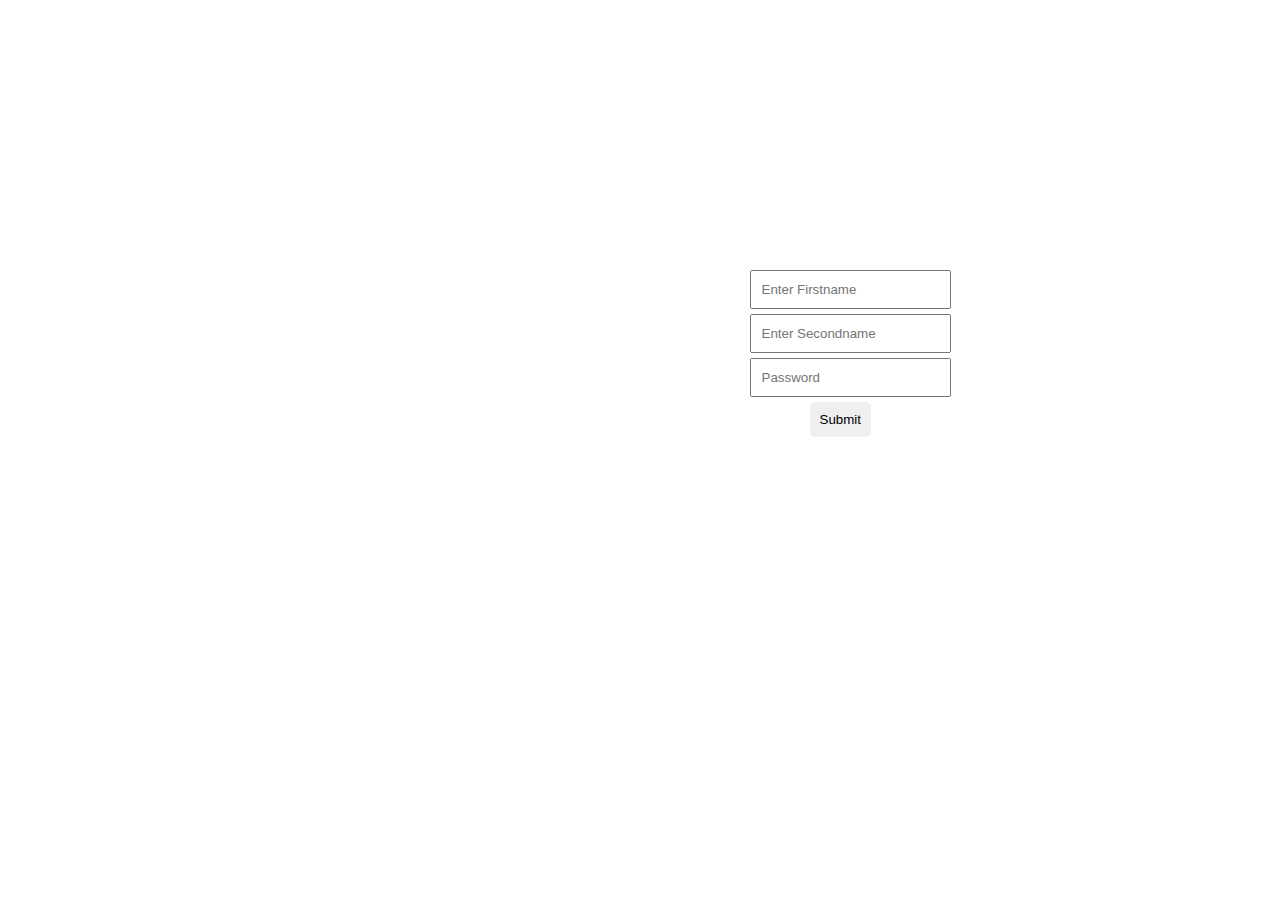
<file: html/signin.html>
<!DOCTYPE html>
<html lang="en">
<head>
    <meta charset="UTF-8">
    <meta name="viewport" content="width=device-width, initial-scale=1.0">
    <title>Sign in</title>
    <style>
        body{
            margin:0;
            padding:0;
            background: url("https://images.pexels.com/photos/268533/pexels-photo-268533.jpeg?cs=srgb&dl=pexels-pixabay-268533.jpg&fm=jpg");
        }
        .main{
            display: flex;
            justify-content: center;
            margin-top: 120px;
            padding: 80px;
            background-color: beige;
            width: 500px;
            margin-left: 520px;
            background: url("https://images.pexels.com/photos/268533/pexels-photo-268533.jpeg?cs=srgb&dl=pexels-pixabay-268533.jpg&fm=jpg");
            background-size: cover;
            background-repeat: no-repeat;
        }
        form{
            padding: 20px;
        }
        input{
            padding: 10px;
            margin-bottom: 5px;
        }
        #web{
            border-radius: 5px;
            margin-left: 60px;
            border: none;

        }
        .sign{
            color:white;
        }
    </style>
</head>
<body>
    <div class="main">
        <form class="from1" method="POST" action="form.php"> 
            <p class="sign">Sign In</p>
            <input class="un" name="firstname" placeholder="Enter Firstname"/><br>
            <input class="un" name="secondname" placeholder="Enter Secondname"/><br>
            <input type="password" class="un" name="pass" placeholder="Password"/><br>
            <input type="submit" id="web"/>
        </form>
    </div>
</body>
</html>
</file>
